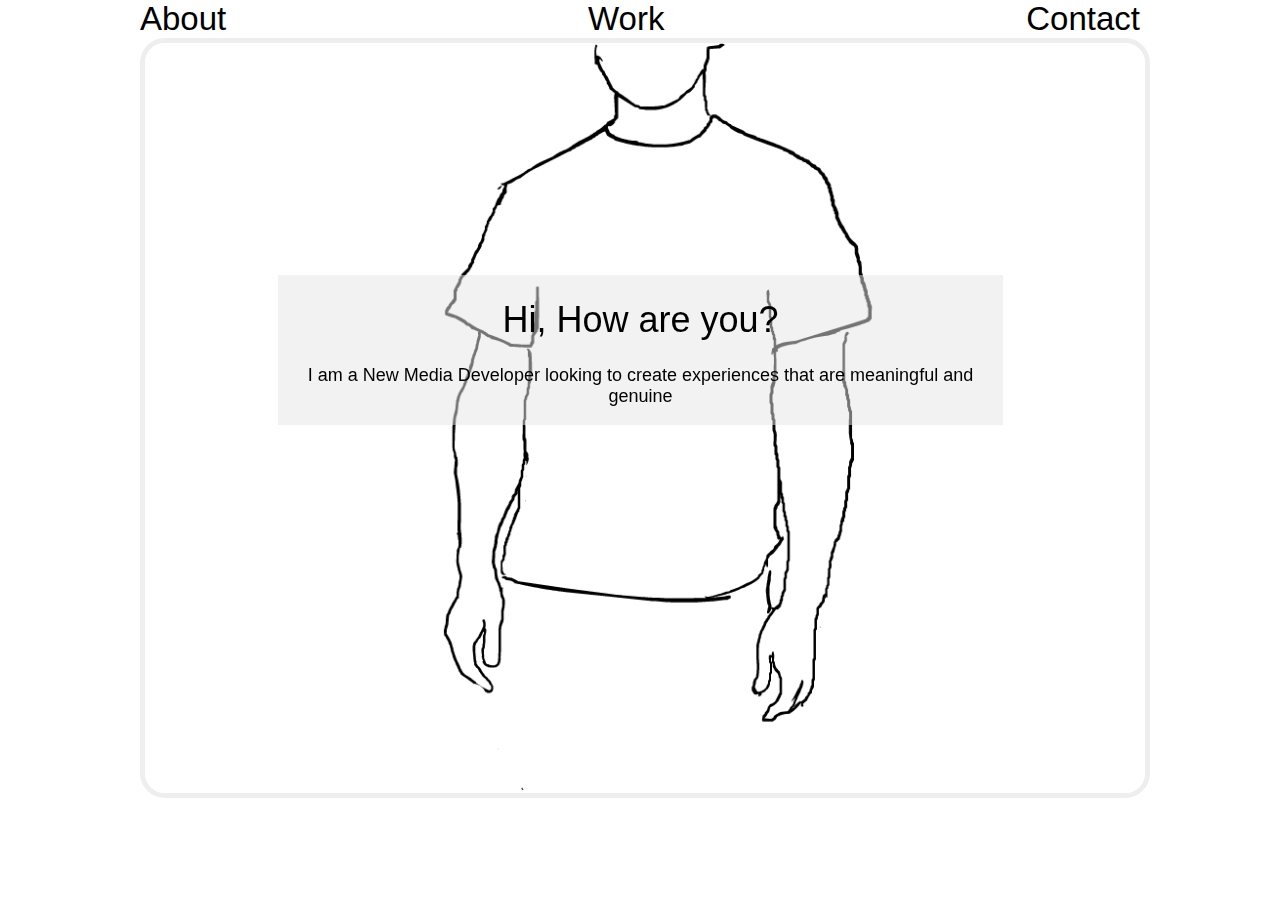
<file: index.html>
<!DOCTYPE html>
<html lang="en">
<head>
	<meta charset="utf-8" />
	<title>Eric Bichan</title>
	<link rel="stylesheet" type="text/css" href="style/style.css" />
  <link rel="stylesheet" type="text/css" href="style/jquery-ui-1.10.4.custom.css" />
  <link href='http://fonts.googleapis.com/css?family=Averia+Serif+Libre:300,400,700|Roboto:400,500,700' rel='stylesheet' type='text/css'>
  <script type="text/javascript" src="scripts/modernizr.js"></script>
  <script type="text/javascript" src="scripts/loader.js"></script>

<script>
  (function(i,s,o,g,r,a,m){i['GoogleAnalyticsObject']=r;i[r]=i[r]||function(){
  (i[r].q=i[r].q||[]).push(arguments)},i[r].l=1*new Date();a=s.createElement(o),
  m=s.getElementsByTagName(o)[0];a.async=1;a.src=g;m.parentNode.insertBefore(a,m)
  })(window,document,'script','//www.google-analytics.com/analytics.js','ga');

  ga('create', 'UA-48949408-1', 'ericbichan.com');
  ga('send', 'pageview');

</script>



  
</head>
<body>
  <div id='wrapper'>
    <div id="content">
      <div class="bbq-nav bbq-nav-bottom">
        <ul>
          <li><a href="#pages/about.html" data-frame='22' data-page='about'>About</a></li>
          <li><a href="#pages/work.html" data-frame='22' data-page='work'>Work</a></li>
          <li><a href="#pages/contact.html" data-frame='25' data-page='contact'>Contact</a></li>
          <!-- <li><a href="#pages/extras.html" data-frame='30' data-page='extras'>Extras</a></li> -->
        </ul>
      </div>
      <div class="loading">
        <img src="loader.gif" alt="Loading"/><br>Loading...
      </div>
      <div class="bbq">
        <div class="bbq-content">
          <!-- This content will be shown if no path is specified in the URL fragment. -->
          <div class="bbq-default bbq-item">
            <div id="defaultContent" class="item">
              <h1>Hi, How are you?</h1>
              <p>I am a New Media Developer looking to create experiences that are meaningful and genuine</p>
            </div>
          </div>
        </div>
      </div>
      <canvas id="animCanvas"></canvas>
    </div>
  </div>
</body>
</html>
</file>
<file: style/style.css>
canvas{
  /*position: fixed;*/
  z-index: -10;
  padding-left: 0;
  padding-right: 0;
  display: block;
  border:5px solid #EEEEEE;
  border-radius:25px;
  width: 100%;
  height: 100%;
  /*position: absolute;*/
}
body{
  margin: 0;
  /*background-color: #fbfcfc;*/
  background-color: #ffffff;
  font-size: 62.5%;

  font-family: "Helvetica Neue",Helvetica,Arial,Verdana,"メイリオ",Meiryo,"ヒラギノ角ゴ Pro W3","Hiragino Kaku Gothic Pro",Osaka,"ＭＳ Ｐゴシック","MS PGothic",sans-serif;
}
a{
  color: black;
  text-decoration: none;
  font-weight: bold;
}
a:hover{
  color: #555555;
}
#wrapper{
  position: relative; 
  padding:0; 
  margin:0 auto; 
  /*width:85.33333%;    for responsive canvas. do later!
  max-width: 1000px;*/
  width: 1000px;
}
#wrapper:after {
    padding-top: 75%; /*4:3 ratio*/
    display: block;
    content: '';
}
#content{
  position: absolute;
  top: 0; bottom: 0; right: 0; left: 0;
  /*display: none;*/
}
.loading{
  position: absolute;
  width: 100%;
  height: 100%;
  background-color: white;
  z-index: 100;
  border:5px solid #EEEEEE;
  border-radius:25px;
  text-align: center;
}
.loading img{
  padding-top: 30%;
}
.bbq-nav{
  /*position: relative;*/
  height: 38px;
  /*width: 30%;*/
  /*margin: 0 auto;*/
}
.bbq-nav ul{
  text-align: justify;
  margin: 0;
  padding: 0;
}
.bbq-nav ul li{
  display: inline-block;
}
.bbq-nav ul:after{
  content:' '; 
  display:inline-block; 
  width: 100%; 
  height: 0;
}
.bbq-nav a{
  font-size: 3.3em;
  text-decoration: none;
  color: black;
  font-weight: 300;
}
.bbq-nav a:hover{
  color: #555555;
}
.item{
  position: absolute;
  font-size: 1.8em;
}
.item h1{
  font-weight: 400;
  text-align: center;
}
#extrasContent{
  width: 445px;
  height: 540px;
  top: 181px;
  left: 290px;
  text-align: center;
}
#contactContent{
  width: 532px;
  height: 604px;
  top: 114px;
  left: 411px;
  text-align: center;
}
/*about*/
#aboutContent{
  width: 665px;
  height: 516px;
  top: 165px;
  left: 167px;
}
#walletpic{
  width:280px;
  float: left;
}
#heading h1{
  text-align: left;
  font-family: Garamond,Georgia, serif;
  font-variant: small-caps;
  font-weight: bold;
  font-size: 3.4em;
  margin: 10px 0;

}
#heading h2{
  color: white;
  background-color: black;
  text-align: center;
  font-weight: normal;
  font-style: italic;
  width: 530px;
  font-size: 1.7em;
  margin: 0;
  margin-bottom: 24px;
}
.g {
  background-image: -webkit-linear-gradient(left, black 80%, rgba(0,0,0,0) 90%);
  background-image: -moz-linear-gradient(left, black 80%, rgba(0,0,0,0) 90%);
  /*padding: 2px;*/
}
#aboutContent div#right{
  margin-left: 308px;
}
#contentWrap{
  position: relative;
}
div#right h3{
  font-size: 1.4em;
  margin: 15px 0 12px;
}
div#right a{
  display: inline-block;
}
div#right ul{
  list-style: none;
  padding: 0px;
  margin-bottom: 23px;
}
div#right li{
  font-size: 1.1em;
}
a#resume{
  background-image: url('../images/resume.png');
  height: 45px;
  width: 61px;
  margin-right: 20px;
}
a#resume:hover{
  background-image: url('../images/resume hover.png');
}
a#github{
  background-image: url('../images/github.png');
  height: 44px;
  width: 44px;
}
a#github:hover{
  background-image: url('../images/github hover.png');
}
.bgElement{
  position: absolute;
}
#seal{
  top: 0px;
  right: 5px;
}
#sig{
  right: -4px;
  bottom: 114px;
}
#bldg{
  bottom: 0px;
  right: 158px;
}
/*work*/
#workContent{
  width: 425px;
  height: 700px;
  top: 66px;
  left: 277px;
  text-align: center;
}
#workContent div{
  /*text-align: center;*/
}
#accordion h3{
  color: #FCFCFC;
  text-shadow:0px 0px 5px #141414;
  font-weight: 300;
  padding-top: 19px;
  margin: 0px;

}
div#waffle{
  background-image: url('../images/stickywaffle.png');
}
div#wanderlust{
  background-image: url('../images/wanderlust.png');
}
div#sasb{
  background-image: url('../images/sasb.png');
}
div#ibm{
  background-image: url('../images/ibm.png');
}
.ui-accordion-header{
  color: white;
  background-color: black;
  height: 60px;

  filter: url(filters.svg#grayscale); /* Firefox 3.5+ */
  filter: gray; /* IE6-9 */
  -webkit-filter: grayscale(1); /* Google Chrome, Safari 6+ & Opera 15+ */
}
.ui-accordion-header:hover{
  filter: none !important;
  -webkit-filter: grayscale(0) !important;
}
.ui-accordion-content{
  text-align: left;
}
.portContent{
  width: 400px;
}
.portContent h3{
  text-align: center;
}

/*contact*/

#contactContent a{
  display: block;
  margin: 0 auto;
  background-size: contain;
  height: 160px;
  margin-bottom: 20px;
}

a#email{
  background-image: url('../images/email.png');
  width: 155px;
}
a#email:hover{
  background-image: url('../images/email hover.png');
}
a#skype{
  background-image: url('../images/skype.png');
  width: 159px;
}
a#skype:hover{
  background-image: url('../images/skype hover.png');
}
a#linkedin{
  background-image: url('../images/linkedin.png');
  width: 160px;
}
a#linkedin:hover{
  background-image: url('../images/linkedin hover.png');
}


#defaultContent{
  /*display: none;*/

  background-color:rgba(230,230,230,0.5);
  text-align: center;
  width: 725px;
  margin: -100px 0 0 -362px;
  position: absolute;
  top: 50%;
  left: 50%;
}
</file>
